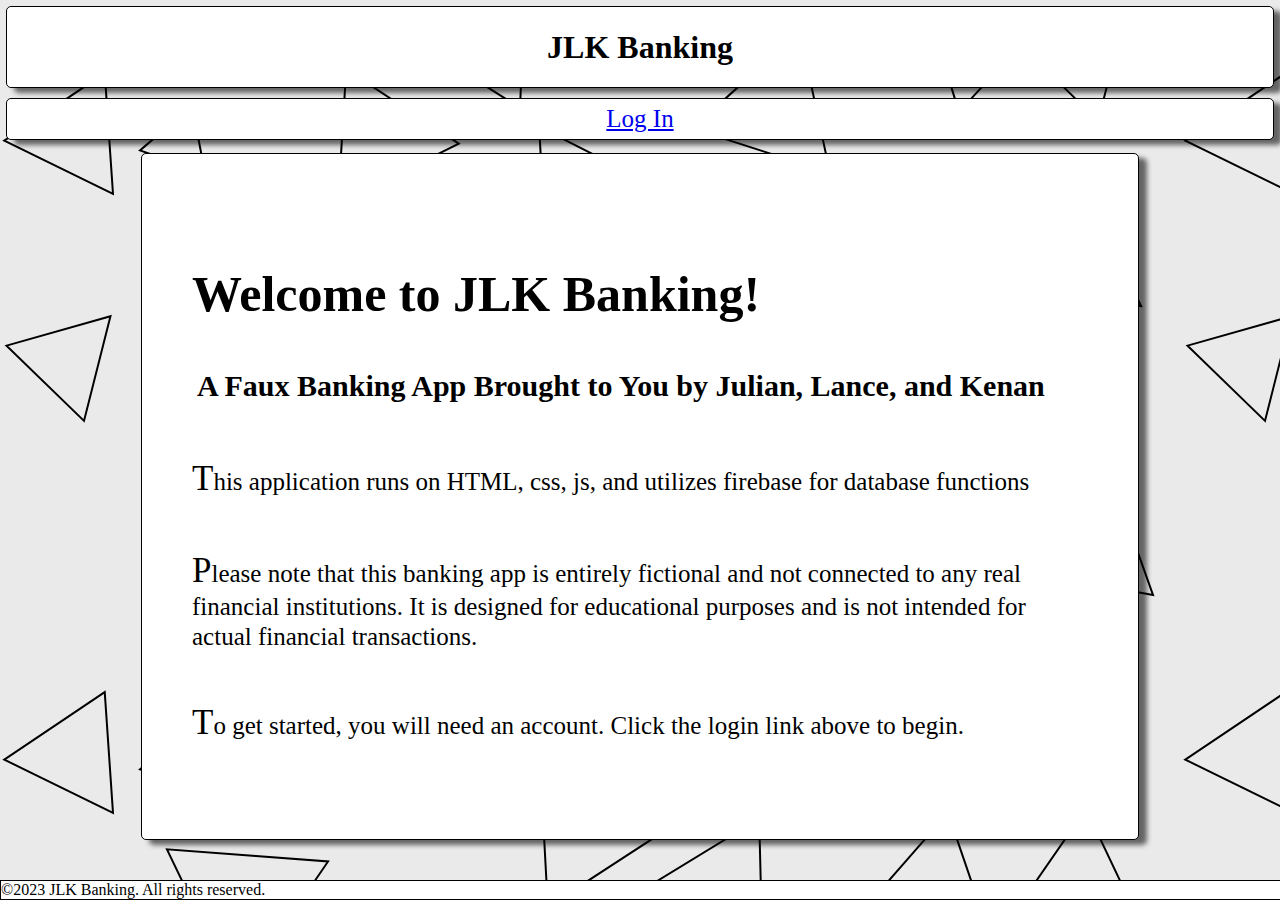
<file: index.html>
<!-- Coverpage of project, links to homepage-->
<!DOCTYPE html>
<html>
    <head>
        <link rel="stylesheet" href="css/main.css">
        <link rel="stylesheet" href="css/coverpage.css">
    </head>

    <body>
        <div class="header-container box-shadow">
            <h1>JLK Banking</h1>
        </div>
        
        <div class = "header-container box-shadow" id="navLog">
            <a href="doc/loginpage.html">Log In</a>
        </div>
        <div class="main-content box-shadow">
            <!-- Display info about the banking website -->
            <h2>Welcome to JLK Banking!</h2>
            <h3>A Faux Banking App Brought to You by Julian, Lance, and Kenan</h3>
            <p>This application runs on HTML, css, js, and utilizes firebase for database functions</p>
            <p>Please note that this banking app is entirely fictional and not connected to any real financial institutions. 
                It is designed for educational purposes and is not intended for actual financial transactions.</p>
            <p>To get started, you will need an account. Click the login link above to begin.</p>
        </div>
        <div class = "footer">&copy;2023 JLK Banking. All rights reserved.</div>
    </body>
</html>
</file>
<file: css/main.css>
/* Main CSS File, only use for default decoration of default elements like p, h1, li, etc.., specific styles will be in their own seperate file. */

:root { /* Use variables for colors so they're easier to re-use if needed*/

}

body {
    margin:.5%;
}

html {
    background-color: rgb(235, 234, 234);
    background-image: url(../img//JLK\ logo\ \(1\).png);
    font-family:'Times New Roman', Times, serif
}

p { 
    font-size: 1.1em;
    line-height: 1.2;
}



input {
    background-color: white;
}

/* Header */
.header-container {
    align-items: center;
    border: 1px solid black;
    border-radius: 5px;
    background-color: white;
    
}

.header-container h1 {
    text-align: center;
}

.sign-out{
    position: fixed;
    bottom: 25px;
    right: 5px;
    padding: 5px;
    padding-top: 1px;
    padding-bottom: 1px;
    color: black;
    background-color: white;
    border: 1px solid black;
    border-radius: 5px;
    cursor:grabbing;
}

.sign-out:hover{
    background-color: #e4e4e4;
}

.sign-out:active{
    background-color: #ffffff;
}

/* Navbar */
.navbar {
    margin: auto;
    margin-top: 1%;
    width: 85%;
    min-width: 550px;
    display: flex;
    align-items: center;
    border: 1px solid black;
    border-radius: 5px;
    padding: 5px;
    background-color: white;
}

.navbar a {
    text-decoration: none;
    font-size: 1.5em;
    width: 25%; 
    padding: 5px;
    text-align: center;
    color: black; 
}

/* Main Content */
.main-content {
    margin: auto;
    margin-top: 1%;
    width: 85%;
    display: flex;
    justify-content: center;
    border: 1px solid black;
    border-radius: 5px;
    padding: 5px;
    margin-bottom: 40px;
    background-color: white;
}

.footer {
    position: fixed;
    border: 1px solid black;
    background-color: white;
    width: 100%;
    bottom:0;
    left:0;
}

/* Additional styling classes below (non-specific styles eg. box-shadow)*/
.box-shadow{
    box-shadow: 8px 5px 5px rgba(0, 0, 0, 0.575);
}
</file>
<file: css/coverpage.css>
/* Homepage CSS */
/* Main Content */
.main-content {
    margin: auto;
    margin-top: 1%;
    width: 70vw;
    height: 75vh;
    display: flex;
    flex-direction: column; /* Displaying elements vertically */
    align-items: left; /* To center the content */
    border: 1px solid black;
    border-radius: 5px;
    padding-left: 50px;
    padding-right: 50px;
    background-color: white;
    margin-bottom: 20px;
}

.sign-out{
    background-color:#ff8f8f;
}

p{
    font-size:25px;
}

h2{
    font-size:50px;
}

h3{
    font-size:30px;
    margin:5px;
    padding-bottom:25px;
}

.main-content p::first-letter {
    font-size:35px;
}

#navLog{
    margin-top:10px;
    font-size:25px;
    display: flex;
    justify-content: center; /* Align items horizontally at the center */
    align-items: center; /* Align items vertically at the center */
    height:40px;
}
</file>
